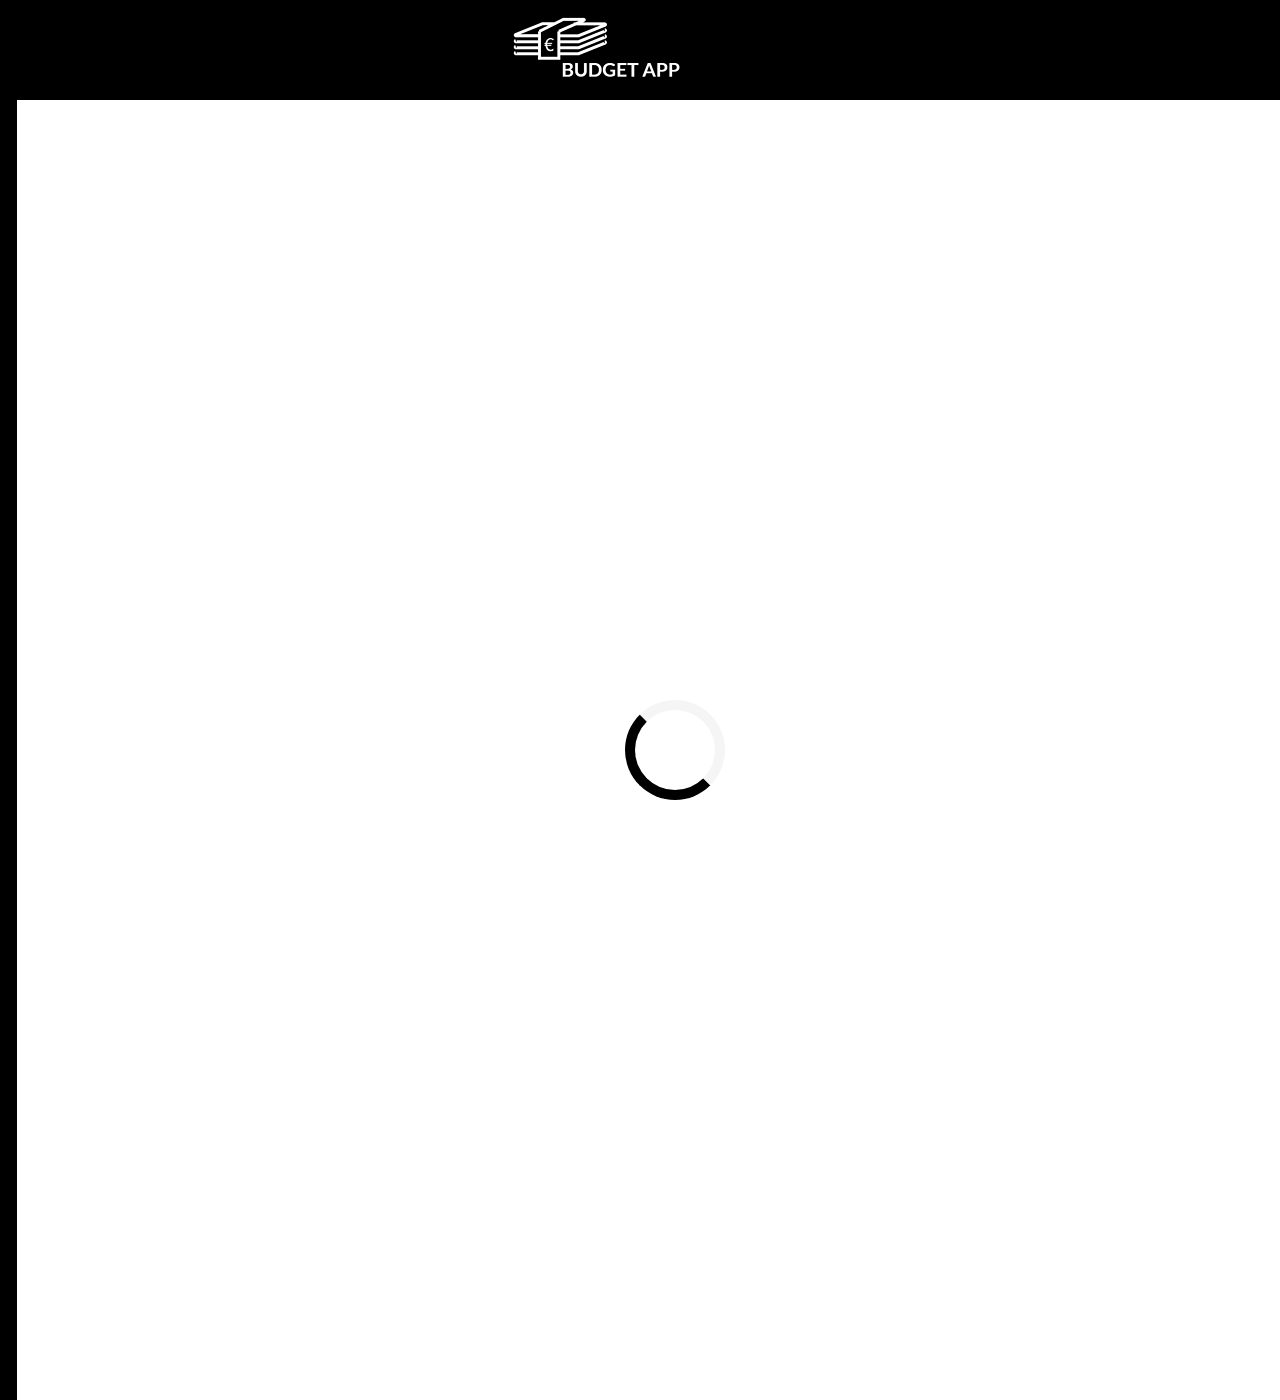
<file: index.html>
<!DOCTYPE html>
<html lang="en">
<head>
    <meta charset="UTF-8">
    <meta http-equiv="X-UA-Compatible" content="IE=edge">
    <meta name="viewport" content="width=device-width, initial-scale=1.0">
    <!-- Google Fonts -->
    <link rel="stylesheet" href="https://fonts.googleapis.com/css2?family=Poppins:wght@400;600&display=swap">
    <link rel="stylesheet" type="text/css" href="style.css">
    <script src="https://code.jquery.com/jquery-3.6.0.min.js" integrity="sha256-/xUj+3OJU5yExlq6GSYGSHk7tPXikynS7ogEvDej/m4=" crossorigin="anonymous"></script>
    
    <title>BUDGET APP</title>
</head>
<body>
  
    <footer>
    <div id="logo" class="logo">
        <a href="#" > <img src="icon16760.png" alt="logo"> </a>
    </div>
    <script>
        const logo = document.getElementById("logo");
        logo.addEventListener("click",()=> location.reload());
    </script>
</footer>

    <div class="budget-section">
         <!-- <div class="container-2">
            <p> Success </p>
            <p> You entered an expense !</p>
          </div>
          <div class="container-3">
            <p> Success </p>
            <p> Your changes are saved successfully. </p>
          </div>
          <div class="container-4">
            <p> Success </p>
            <p> You deleted : <span id="element-deleted">  </span> successfully. </p>  -->
          
    <div class="toBeBlurred">
        <div class="budget">
          <img src="budgetCaseTitle350154.png" alt="" id="budgetImg"/>
          <div class="budgetAmountToHide bdgt"> <p class="amount">$ <span id="budgetAmount">0</span></p></div>
          <div class="budget-form" id="budgetform">
            <form id="addForm">
              <label for="number"> </label> <br />
              <input type="number" id="number"> <br />
              <script >
                var numbScroll = document.getElementById('number');
                number.addEventListener("click",function(){
                    window.scrollTo({
             top:125,
             behavior: 'smooth'
                });
                })
              </script>
              <button type="submit" id="add-budget">Add Budget</button>
            </form>
          </div>
        </div>
        </div>
    
<div class="list-edit">
     <button id="displayListEdit">
        <img src="list_edit.png" alt="List Edit" class="showListButton" />
    </button>
    <div class="displayBlock">
    <div class="edit-form" id="editForm">
        <form action="none" id="saveEdit">
          <div class="">
            <label for="editExpName">Edit your expense</label> <br />
            <input type="text" id="editExpName" />
          </div>
          <div class="">
            <label for="editExpNumber">Edit expense amount</label> <br />
            <input type="number" id="editExpNumber" />
          </div>
          <button type="submit" id="saveChanges">Save changes</button>
        </form>
      </div>
      <div id="displayExpenses">
        <div class="budget-list">
          <div class="col">

          </div>
          <div class="col">
        
          </div>
          <div class="col"></div>
        </div>
        <div id="expValue"></div>
      </div>
    </div>
    
  
</div>
<div class="close"> 
    <button id="cancel"> 
        <img src="cancel.png" alt="close">
    </button>
</div>
<div class="afterDisplay hideCloseButton"> 
    <button id="closeButton"> 
        <img src="cancel.png" alt="close">
    </button>
</div>
<div class="toBeBlurred">
  
        <div class="expenses">
          <img src="amountCaseBudget350154.png"  alt="" id="expenseImg" />
          <p class="exp-amount toHide">$ <span id="expensesAmount">0</span></p>
          <div class="expense-form" id="expense-form">
            <form action="none" id="expForm">
              <div class="">
                <label for="expName"></label> <br />
                <input type="text" id="expName" placeholder="Enter a name" />
              </div>
              <div class="">
                <label for="expNumber"></label> <br />
                <input type="number" id="expNumber" placeholder="Enter a valid amount"/>
              </div>
              <button type="submit" id="add-expense">Add expense</button>
            </form>
          </div>
        </div>
        </div>
        <script>
            var numbEScroll = document.getElementById('expNumber');
            var nameEScroll = document.getElementById('expName');
            numbEScroll.addEventListener("click",function(){
                window.scrollTo({
         top:125,
         behavior: 'smooth'
            });
            })
            nameEScroll.addEventListener("click",function(){
                window.scrollTo({
         top:125,
         behavior: 'smooth'
            });
            
            })
          </script>
        <div class="toBeBlurred">
          <div class="wrapper hidden">
            <div class="toast success">
              <div class="container-1">
                <img src="circle-check-solid35.png" alt="Check Logo"/>
              </div>
              <div class="container-2 hidden1">
                <p> Success </p>
                <p> You entered a bugdet.</p>
                </div>
              <div class="container-3 hidden2">
                  <p> Success </p>
                  <p> You entered a new expense.</p>
                  </div>
              <div class="container-4 hidden3">
                  <p> Success </p>
                  <p> Your changes are successfully saved.</p>
              </div>
              <button id="close-toast"> &times; </button>
              <!--- <div class="progress"> </div> -->
            </div>
              </div>
              <script>
                const clickNoti = document.getElementById("add-budget");
                const clickNoti2 = document.getElementById("add-expense");
                const toast = document.querySelector(".wrapper");
                const closeToast = document.getElementById("close-toast");
                /* const progressToast = document.querySelector(".progress"); */
                const toastCase = document.querySelector(".toast");
                const contain2 = document.querySelector(".container-2");
                const contain3 = document.querySelector(".container-3");
                const contain4 = document.querySelector(".container-4");

                function hideAll(){
                  contain2.classList.add('hidden1');
                  contain3.classList.add('hidden2');
                  contain4.classList.add('hidden3');
                }
                var clicked = false;

                clickNoti.addEventListener("click", ()=>{
                  if(clicked){
                    hideAll();
                  };
                  toastCase.style.top = '540px';
                  toast.classList.add("active");
                  toast.classList.remove("hidden");
                  /* progressToast.classList.add("active"); */
                  contain2.classList.remove("hidden1");
                  clicked = true;
                  setTimeout(()=> {
                    toast.classList.remove("active");
                  },3000);
                  setTimeout(()=> {
                    toast.classList.add("hidden");
                  },3650);
                })
                

                clickNoti2.addEventListener("click", ()=>{
                  if(clicked){
                    hideAll();
                  };
                  toast.classList.add("active");
                  toast.classList.remove("hidden");
                  /* progressToast.classList.add("active"); */
                  toastCase.style.top = '1175px';
                  contain3.classList.remove('hidden2');
                  clicked= true;
                  setTimeout(()=> {
                    toast.classList.remove("active");
                  },3000);
                  setTimeout(()=> {
                    toast.classList.add("hidden");
                  },3650);

                })
        
                closeToast.addEventListener("click", ()=>{
                  toast.classList.remove("active");
                })
              </script>
        <div class="balance">
            <div id="bte">
                <button class="circle" id="btntoExp" >
                <img src="backtoexp.png" alt="Back to expenses" id="bteImg">
            </button>
            <script>
                const btntoE = document.getElementById("btntoExp");
                btntoE.addEventListener('click',function(){

                window.scrollTo({
                    top: 120,behavior: 'smooth',})
               
            });
                
                
            </script>
            </div>
          <img src="balance.png" alt="balance" id="balancelg"/>
          <p id="balAm" class="amountbala defB"> $ <span id="balanceAmount">0</span></p>
          <button onclick="callBudget()" id="bug">
            <script>
                function aFocus(monChamp)
                {
                document.getElementById(monChamp).focus();
                };      
                var toPlaceHolder = document.getElementById('number');
                var budgetShow = document.getElementsByClassName("bdgt");
                const btn=document.getElementById('bug');
                btn.addEventListener("click", function() { window.scrollTo({
                    top: 0,behavior: 'smooth',});
                }
                );
                btn.addEventListener("click",function(){
                    for(i=0;i<budgetShow.length;i++){
                    budgetShow[i].classList.add("budgetAmountToHide");
                    };
                toPlaceHolder.placeholder = "Enter a new amount.";
                
                });
            </script>
            <img src="btb13565.png" alt="Back to budget" id="btb">
          </button>
        </div>
        </div>
   
        </div>
      <script  src="script.js"></script>
      <script>
        function addClass(elt,classe){
            for(const elts of elt){
                elts.classList.add(classe);
            };
        };
        var CloseExist = false;
        var main = document.getElementsByClassName('toBeBlurred');
        const dispEdit = document.getElementById('displayListEdit');
        var dispList = document.getElementsByClassName('showListButton');
        var dispClose = document.getElementsByClassName('close');
        var dispBlock = document.getElementsByClassName('displayBlock');
        var dClose = document.getElementsByClassName('afterDisplay');
        var closeBtn = document.getElementById('closeButton');
        dispEdit.addEventListener('click',function(){
            for(i=0;i<dispBlock.length;i++){
                dispBlock[i].style.display = 'block';
            };
            if(!(CloseExist)){
                for(i=0;i<dClose.length;i++){
                dClose[i].classList.remove('hideCloseButton');
            };
            }
            
            addClass(main,"blur");
            addClass(dispBlock,"displayed");
            addClass(dispList,"hideListButton");
            addClass(dClose,"showCloseButton");
            window.scrollTo({
            top: 310,behavior: 'smooth',});
            
        } );
        closeBtn.addEventListener('click',function(){
            for(i=0;i<dispBlock.length;i++){
                dispBlock[i].style.display = 'none';
            };
            for(i=0;i<main.length;i++){
                main[i].classList.remove('blur');
            };
            addClass(dClose,"hideCloseButton");
            addClass(dispList,"showListButton");
            for(i=0;i<dispList.length;i++){
                dispList[i].classList.remove('hideListButton');
            };
            window.scrollTo({
        top: 750,behavior: 'smooth',});
            closeExist = true;
        });
    </script>
</body>
</html>
</file>
<file: style.css>
@font-face {
    font-family: "siteFont";
    src: url("Lato2OFL/Lato-Bold.ttf");
    }

body {
    background-color: black;
    color: black;
    font-family: "siteFont";
    font-weight:normal;
    font-style:normal;  
}



.logo{
    position:absolute;
    top:17px;
    right:600px;

}

.budget-section {
    position : absolute;
    top:100px;
    left:17px;
    height: 1300px;
    width: 1316px;
    background-color: white;
}

.budget {
    border: none;
    box-shadow:0  5px 7px 7px gainsboro;
    width: 500px;
    height: 520px;
    position : absolute;
    left:65px;
    top:70px;

}

.expenses {
    border: none;
    box-shadow:0 5px 7px 7px gainsboro;
    width: 500px;
    height: 520px;
    position: absolute;
    top:72px;
    left:745px;
}

#add-budget {
    display: block;
    position:absolute;
    top:360px;
    left:172px;
    width: 120px;
    height: 40px;
    font-family: "siteFont";
    background-color: black;
    color: white;
}

#add-expense {
    display: block;
    position:absolute;
    top:380px;
    left:187px;
    width: 120px;
    height: 40px;
    font-family: "siteFont";
    background-color: black;
    color: white;
}

#number {
    position: absolute;
    bottom:210px;
    left:80px;
    display: block;
    font-size: x-large;
    font-family: "siteFont";
    width: 300px;
    height: 30px;
}

#expName {
    position: absolute;
    top:auto;
    bottom:230px;
    left:90px;
    display: block;
    font-size: x-large;
    font-family: "siteFont";
    width: 300px;
    height: 30px;
 
}

#expNumber {
    position: absolute;
    top:320px;
    display: block;
    font-size: x-large;
    font-family: "siteFont";
    width: 300px;
    height: 30px;
    bottom:160px;
    left:90px;
}

.balance {
    background-color: white;
    position: absolute;
    color:black;
    border: none;
    box-shadow:0  5px 7px 7px gainsboro;
    width: 500px;
    height: 450px;
    left:400px;
    top: 700px;
}

#budgetImg{
    position : absolute;
    top:55px;
    left:75px;
}

#expenseImg {
    position:absolute;
    top:50px;
    left:80px;
}

#balancelg{
    position:absolute;
    left:165px;
    top:40px;
}

.amountbala{
    width: 266px; ;
    height: 70px; ;
    position:absolute;
    font-family: "siteFont";
    font-size: xx-large;
    top:190px;
    right: 18px;
}


#bug {
    background-color: white;
    border:none;

}

#btb{
    position:absolute;
    top:350px;
    left: 185px;
    width: 135px;
    height: 65px;
}


#bte{
    position:absolute;
    width: 15px;
    height: 14px;
    bottom:428px;
    right:25px;
}

button.circle{
    border-radius: 50%;
    width: 30px;
    height: 30px;

}

button.circle:hover
{
    background-color: gainsboro;
}

.list-edit{
    position:absolute;
    right:647px;
    bottom:30px;
}

#displayListEdit{
border:none;
background-color: white;
}

.displayBlock{
    display: none;
}

.blur{
        /* Add the blur effect */
        filter: blur(6px);
        -webkit-filter: blur(6px);
       
      }

.displayed{
    background-color: black; /* Fallback color */
    background-color: rgba(0,0,0, 0.3); /* Black w/opacity/see-through */
    color: black;
    font-weight: bold;
    font-family: "siteFont";
    border: 3px solid black;
    position: absolute;
    bottom:150px;
    left: 50%;
    transform: translate(-50%, -50%);
    z-index: 2;
    width: 800px;
    height: 550px;
    padding: 20px;
    text-align: center;
}

.close{
    display:none;
    position:absolute;
    right:638px;
    bottom:30px;
}

button{
    background-color: white;
    border-color: white;
}


.showListButton{
    position:absolute;
    right:2px;
    bottom:10px;
}
.hideListButton{
    display:none;
}
.showCloseButton{
    position:absolute;
    right:630px;
    top:80px;
}
.hideCloseButton{
    display:none;
}

.budgetAmountToHide {
    display: none;
}

.budgetAmountToShow {
    position: absolute;
    top:230px;
    left:190px;
    font-family: "siteFont";
    font-size: 50px;
    
}

.budgetAmountToShowDix {
    position: absolute;
    top:230px;
    left:175px;
    font-family: "siteFont";
    font-size: 50px;
    
}

.budgetAmountToShowCent {
    position: absolute;
    top:230px;
    left:165px;
    font-family: "siteFont";
    font-size: 50px;
    
}

.budgetAmountToShowMil {
    position: absolute;
    top:230px;
    left:150px;
    font-family: "siteFont";
    font-size: 50px;
    
}

.budgetAmountToShowDixMil {
    position: absolute;
    top:230px;
    left:135px;
    font-family: "siteFont";
    font-size: 50px;
    
}

.budgetAmountToShowCentMil {
    position: absolute;
    top:230px;
    left:120px;
    font-family: "siteFont";
    font-size: 50px;
    
}

.budgetAmountToShowMillion {
    position: absolute;
    top:230px;
    left: 105px;
    font-family: "siteFont";
    font-size: 50px;
    
}

.budgetAmountToShowDixMillion {
    position: absolute;
    top:230px;
    left: 90px;
    font-family: "siteFont";
    font-size: 50px;
    
}

.budgetAmountToShowCentMillion {
    position: absolute;
    top:230px;
    left: 80px;
    font-family: "siteFont";
    font-size: 50px;
    
}


.budgetAmountToShowBillion {
    position: absolute;
    top:230px;
    left: 65px;
    font-family: "siteFont";
    font-size: 50px;
    
}

.budgetAmountToShowTenBillion {
    position: absolute;
    top:230px;
    left: 50px;
    font-family: "siteFont";
    font-size: 50px;
    
}

.budgetAmountToShowCentBillion {
    position: absolute;
    top:230px;
    left: 35px;
    font-family: "siteFont";
    font-size: 50px;
    
}

.defB {
    position: absolute;
    top:170px;
    left:200px;
    font-family: "siteFont";
    font-size: 50px;
    
}

.balanceAmountToShow {
    position: absolute;
    top:165px;
    left:210px;
    font-family: "siteFont";
    font-size: 50px;
    
}

.balanceAmountToShowDix {
    position: absolute;
    top: 165px;;
    left:190px;
    font-family: "siteFont";
    font-size: 50px;
    
}

.balanceAmountToShowCent {
    position: absolute;
    top: 165px;;
    left: 174px;;
    font-family: "siteFont";
    font-size: 50px;
    
}

.balanceAmountToShowMil {
    position: absolute;
    top: 165px;;
    left:161px;
    font-family: "siteFont";
    font-size: 50px;
    
}

.balanceAmountToShowDixMil {
    position: absolute;
    top: 165px;;
    left:149px;
    font-family: "siteFont";
    font-size: 50px;
    
}

.balanceAmountToShowCentMil {
    position: absolute;
    top: 165px;
    left:136px;
    font-family: "siteFont";
    font-size: 50px;
    
}

.balanceAmountToShowMillion {
    position: absolute;
    top: 165px;;
    left: 123px;
    font-family: "siteFont";
    font-size: 50px;
    
}

.balanceAmountToShowDixMillion {
    width: 400px;
    position: absolute;
    top:165px;
    left: 103px;
    font-family: "siteFont";
    font-size: 50px;
    
}

.balanceAmountToShowCentMillion {
    width: 400px;
    position: absolute;
    top: 165px;;
    left: 90px;
    font-family: "siteFont";
    font-size: 50px;
    
}


.balanceAmountToShowBillion {
    width: 400px;
    position: absolute;
    top: 165px;;
    left: 77px;
    font-family: "siteFont";
    font-size: 50px;
    
}

.balanceAmountToShowTenBillion {
    width: 400px;
    position: absolute;
    top:165px;
    left: 64px;
    font-family: "siteFont";
    font-size: 50px;
    
}

.balanceAmountToShowCentBillion {
    width: 500px;
    position: absolute;
    top:165px;
    left: 48px;
    font-family: "siteFont";
    font-size: 50px;
    
}

.toHide {
    display: none;
}

@-webkit-keyframes spin {
    0% {
        -webkit-transform: rotate(0deg);
    }
    100% {
        -webkit-transform: rotate(360deg);
    }
}
@keyframes spin {
    0% {
        transform: rotate(0deg);
    }
    100% {
        transform: rotate(360deg);
    }
}

.loadingPage {
    position : absolute;
    top:100px;
    left:17px;
    height: 1300px;
    width: 1316px;
    background-color: white;
    
}
#chargement{
    border-left: 10px solid black;
    border-top: 10px solid whitesmoke;
    border-bottom: 10px solid black;
    border-right: 10px solid whitesmoke;
    border-radius: 50%;
    width:80px;
    height:80px;
    -webkit-animation: spin 1s linear infinite;
    -o-animation: spin 1s linear infinite;
    animation: spin 1s linear infinite;
    margin: auto;
    position: absolute;
    top: 0; left: 0; right:0; bottom:0;
}
#editForm{
    position:absolute;
    left:355px;
    top:200px;
    font-family: "siteFont";
    color: white;
}
#saveChanges{
    position:absolute;
    left:355px;
    top:200px;
    display: block;
    width: 120px;
    height: 40px;
    font-family: "siteFont";
    background-color: black;
    color: white;
}

.wrapper{
    width: 380px;
    position :absolute;
    top:0px;
    right:0px;
    transform:translateX(calc(100% + (-180px)));
    transition: all 0.7s cubic-bezier(0.68, -0.55, 0.265, 1.35);
}

.wrapper.hidden{
    width: 380px;
    position :absolute;
    top:0px;
    right:0px;
    transform:translateX(calc(100% + (-180px)));
    transition: all 0.7s cubic-bezier(0.68, -0.55, 0.265, 1.35);
    overflow: hidden;
}

.toast {
    position:absolute;
    width: 300px;
    top: 540px;
    right:-180px;
    height: 70px;
    padding:5px 35px 20px 25px;
    background-color: white;
    border-radius: 12px;
    display: grid;
    grid-template-columns: 1.3fr 6fr 0.5fr;
    box-shadow: 0 5px 10px rgba(0,0,0, 0.1);
    
}

.wrapper.active {
    transform: translate(-50%,-50%);
    transition: all 0.7s cubic-bezier(0.68, -0.55, 0.265, 1.35);
    overflow: visible;
}
/*
.toast .progress{
    position: absolute;
    bottom:0px;
    right:0px;
    height: 3px;
    width: 100%;
    background: #ddd;
}


.toast .progress:before{
    content: '';
    position: absolute;
    bottom:0px;
    right:0px;
    height: 100%;
    width: 100%;
}
*/

.success {
    border-left: 7px solid black ;
}
.sucess i{
    color: black;
}
.container-1 img{
   font-size:35px;
   position: absolute;
   top:30px;
   left:20px;
} 
.container-1,.container-2,.container-3{
    align-self: center;
    font-family: "Poppins";
}

.container-2 p:first-child{
    font-size:16px;
    color:#101020;
    font-weight: 600;
}

.container-2 p:last-child{
    font-size: 12px;
    color:#1f1f1f;
    font-weight: 400;
}

.container-3 p:first-child{
    font-size:16px;
    color:#101020;
    font-weight: 600;
}

.container-3 p:last-child{
    font-size: 12px;
    color:#1f1f1f;
    font-weight: 400;
}

.container-4 p:first-child{
    font-size:16px;
    color:#101020;
    font-weight: 600;
}

.container-4 p:last-child{
    font-size: 12px;
    color:#1f1f1f;
    font-weight: 400;
}

.container-2.hidden1 {
    display: none;
}

.container-3.hidden2 {
    display: none;
}

.container-4.hidden3 {
    display: none;
}


#close-toast {
    position:absolute;
    right:9px;
    top:7px;
    background-color: black;
    border-radius: 10px;
    height:20px;
    width:20px;
}
html,body{height:100%;}
</file>
